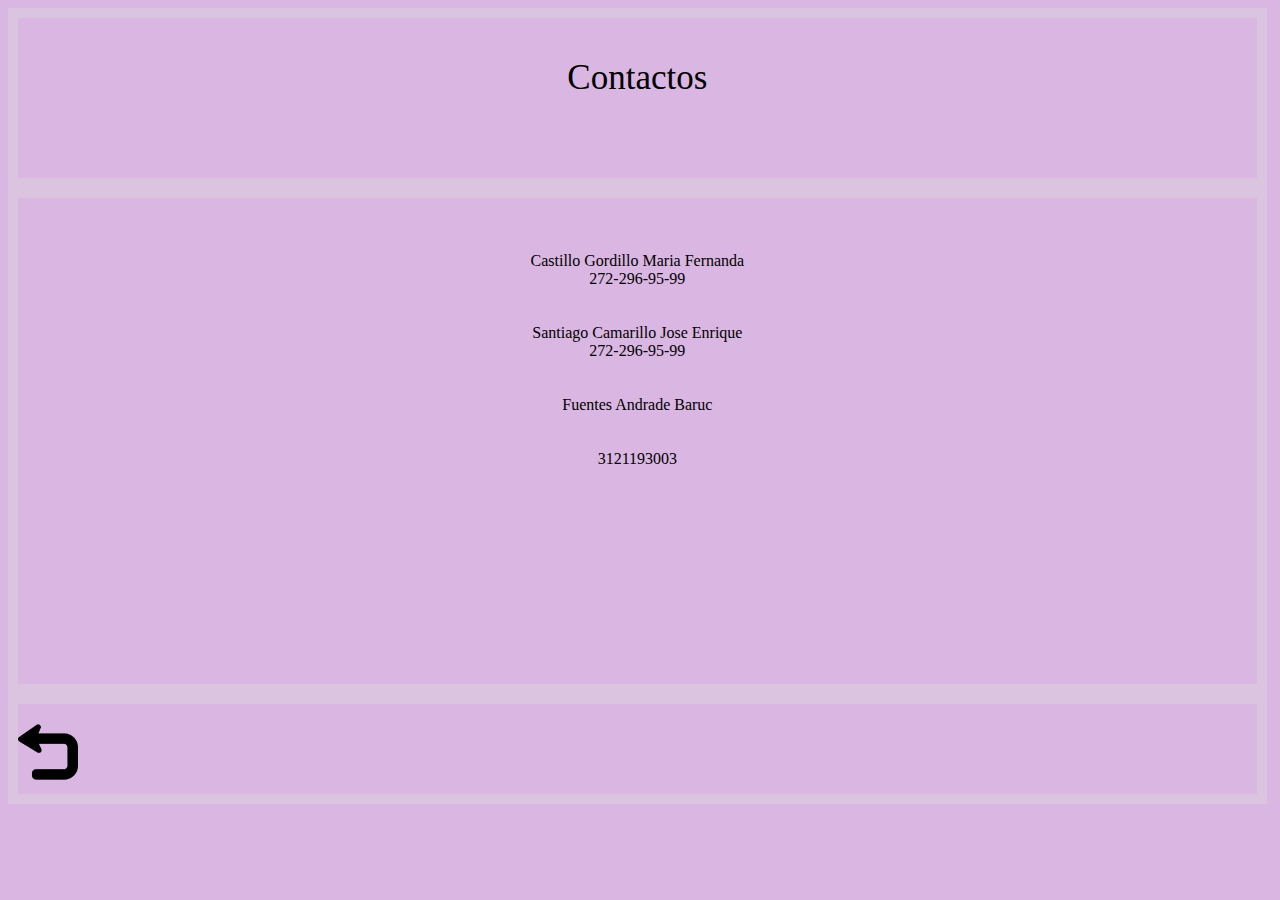
<file: contacto.html>
<!DOCTYPE html>
<html>
<head>
	<meta charset="utf-8">
	<meta name="viewport" content="width=device-width, initial-scale=1">
	<title>Contactos</title>
	<style type="text/css">
		body{
			background-color: #DAB6E2 ;
			text-align: center;
		}
		.encabezado{
			font-family:cursive;
			color: black;
			font-size: 35px;
			width: 98%;
			border: 10px solid #DAC4DF;
		}
		.contactos{
			width: 98%;
			border: 10px solid #DAC4DF;
			text-align: center;
		}

		footer{
			width: 98%;
			border: 10px solid #DAC4DF;
		}
		img{

			float: left;
		}
	</style>
</head>
<body>
	<div class="encabezado">
		<br> Contactos<br><br><br>
	</div>
	<div class="contactos">
		<br><br><br>
		Castillo Gordillo Maria Fernanda<br>
		272-296-95-99<br><br><br>
		Santiago Camarillo Jose Enrique<br>
		272-296-95-99<br><br><br>
		Fuentes Andrade Baruc<br><br><br>
		3121193003
		<br><br><br><br><br><br><br><br><br><br><br><br><br>
	</div>

	<div class="pie">
		<footer><br>
			<a href="index.html">
			<img src="regreso.png" alt="inicio" height="60" width="60">
			</a><br><br><br><br>
		</footer>
	</div>
</body>
</html>
</file>
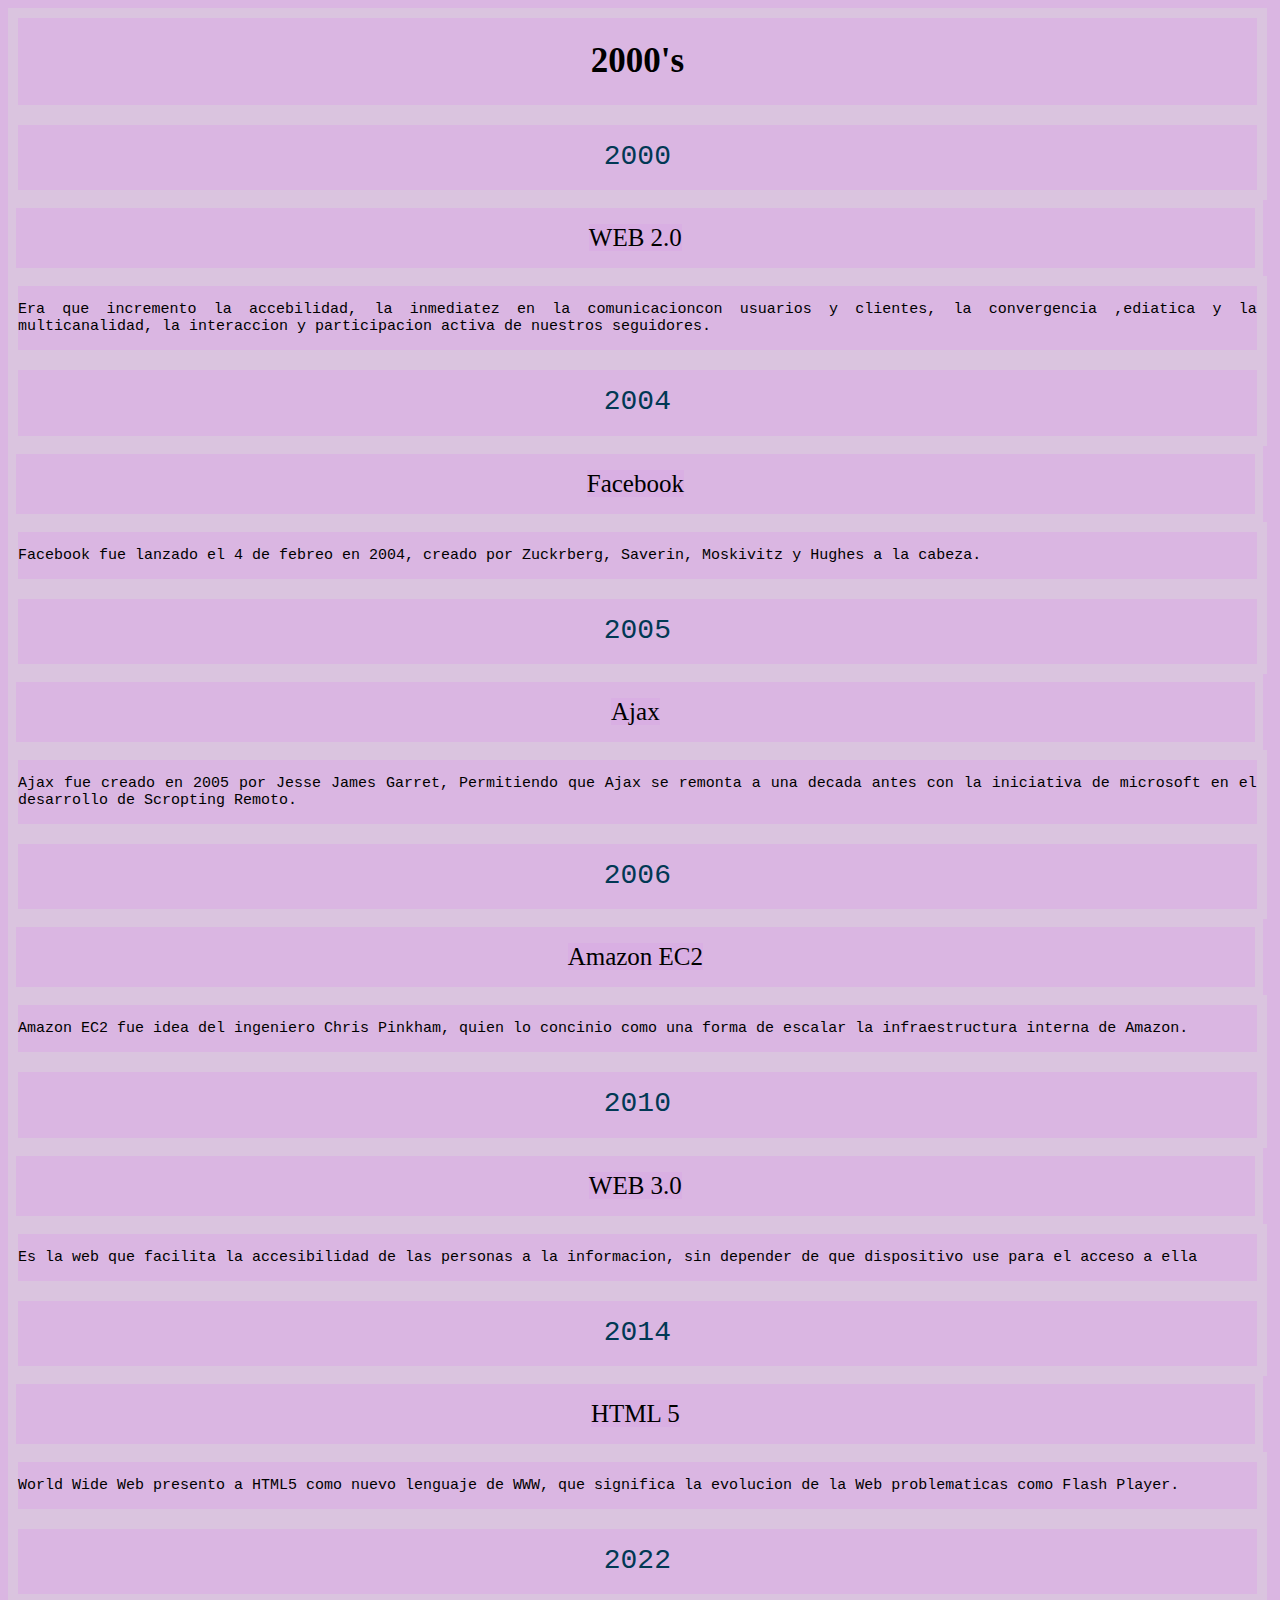
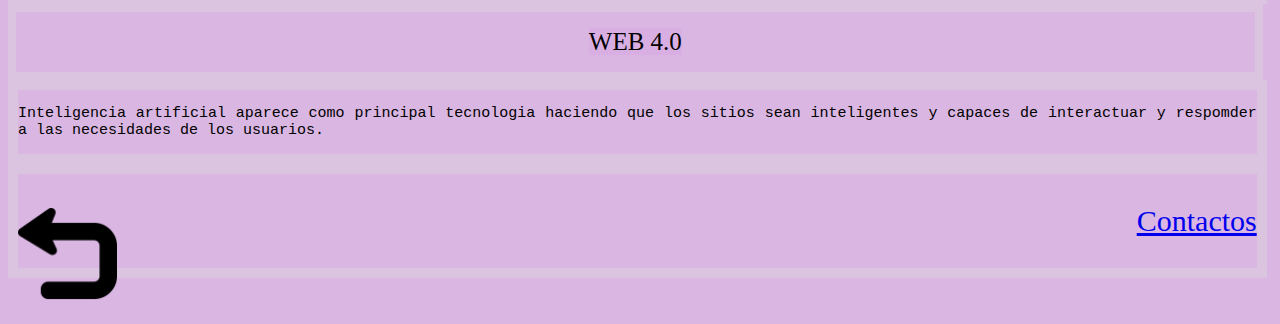
<file: cuatro.html>
<!DOCTYPE html>
<html>
<head>
	<meta charset="utf-8">
	<meta name="viewport" content="width=device-width, initial-scale=1">
	<title> 2000's</title>

	<style type="text/css">
		body{
			background-color: #DAB6E2 ;
			text-align: center;
		}
		h1{
			font-family:cursive;
			color: black;
			font-size: 35px;
		}
		sup{
			font-family:monospace;
			color: #013854;
			font-size: 28px;
		}
		sub{
			font-family: Brush Script MT;
			color: black;
			background-color: #D9AFE3;
			font-size: 25px;
		}
		img {
  			width: 8%;
  			height: 8%;
		}
		.cabecera{
			width: 98%;
			border: 10px solid #DAC4DF;
		}
		.subtitulo{
			width: 98%;
			border: 8px solid #DAC4DF;
		}
		.contenido{
			width: 98%;
			border: 10px solid #DAC4DF;
		}
		.apartado{
			width: 98%;
			border: 10px solid #DAC4DF;
		}
		.pie{
			width: 98%;
			border: 10px solid #DAC4DF;
		}
	</style>	


</head>
<body>
	<div class="cabecera">
		<header><h1>2000's</h1></header>
	</div>
	<div class="contenido">
		<p>
			<sup>2000</sup>
		</p>
	</div>
	<div class="subtitulo">
		<p>					
			<sub>
				WEB 2.0
			</sub>
		</p>
	</div>
	<div class="apartado">
			<p style="text-align: justify; font-size: 15px;font-family: Courier New;"> 
				Era que incremento la accebilidad, la inmediatez en la comunicacioncon usuarios y clientes, la convergencia ,ediatica y la multicanalidad, la interaccion y participacion activa de nuestros seguidores.
			</p>
	</div>
	<div class="contenido">
		<p>
			<sup>2004</sup>
		</p>
	</div>
	<div class="subtitulo">
		<p>					
			<sub>
				Facebook
			</sub>
		</p>
	</div>
	<div class="apartado">
			<p style="text-align: justify; font-size: 15px;font-family: Courier New;"> 
				Facebook fue lanzado el 4 de febreo en 2004, creado por Zuckrberg, Saverin, Moskivitz y Hughes a la cabeza.
			</p>
	</div>
	<div class="contenido">
		<p>
			<sup>2005</sup>
		</p>
	</div>
	<div class="subtitulo">
		<p>					
			<sub>
				Ajax
			</sub>
		</p>
	</div>
	<div class="apartado">
			<p style="text-align: justify; font-size: 15px;font-family: Courier New;"> 
				Ajax fue creado en 2005 por Jesse James Garret, Permitiendo que Ajax se remonta a una decada antes con la iniciativa de microsoft en el desarrollo de Scropting Remoto.
			</p>
	</div>
		<div class="contenido">
		<p>
			<sup>2006</sup>
		</p>
	</div>
	<div class="subtitulo">
		<p>					
			<sub>
				Amazon EC2
			</sub>
		</p>
	</div>
	<div class="apartado">
			<p style="text-align: justify; font-size: 15px;font-family: Courier New;"> 
				Amazon EC2 fue idea del ingeniero Chris Pinkham, quien lo concinio como una forma de escalar la infraestructura interna de Amazon.
			</p>
	</div>
	<div class="contenido">
		<p>
			<sup>2010</sup>
		</p>
	</div>
	<div class="subtitulo">
		<p>					
			<sub>
				WEB 3.0
			</sub>
		</p>
	</div>
	<div class="apartado">
			<p style="text-align: justify; font-size: 15px;font-family: Courier New;"> 
				Es la web que facilita la accesibilidad de las personas a la informacion, sin depender de que dispositivo use para el acceso a ella
			</p>
	</div>
	<div class="contenido">
		<p>
			<sup>2014</sup>
		</p>
	</div>
	<div class="subtitulo">
		<p>					
			<sub>
				HTML 5
			</sub>
		</p>
	</div>
	<div class="apartado">
			<p style="text-align: justify; font-size: 15px;font-family: Courier New;"> 
				World Wide Web presento a HTML5 como nuevo lenguaje de WWW, que significa la evolucion de la Web problematicas como Flash Player.
			</p>
	</div>
	<div class="contenido">
		<p>
			<sup>2022</sup>
		</p>
	</div>
	<div class="subtitulo">
		<p>					
			<sub>
				WEB 4.0
			</sub>
		</p>
	</div>
	<div class="apartado">
			<p style="text-align: justify; font-size: 15px;font-family: Courier New;"> 
				Inteligencia artificial aparece como principal tecnologia haciendo que los sitios sean inteligentes y capaces de interactuar y respomder a las necesidades de los usuarios.
			</p>
	</div>
	<div class="pie">
<footer>
			<a href="index.html">
			<img src="regreso.png" alt="inicio" align="left" />
			</a>
			<p style="text-align: right; font-size:30px; font-family: Ginebra;"><a href="contacto.html">Contactos</a> </p>
		</footer>
	</div>
</body>
</html>
</file>
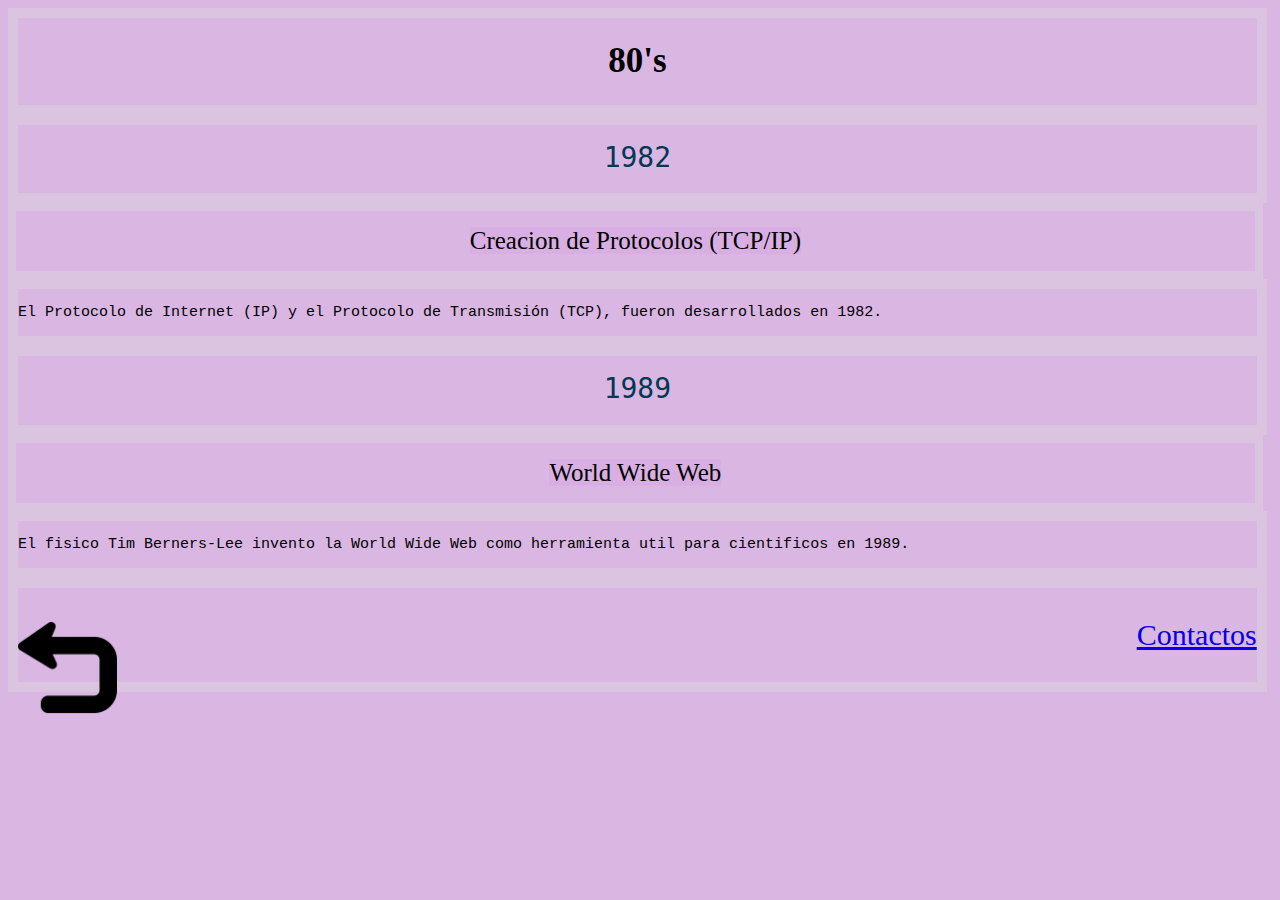
<file: dos.html>
<!DOCTYPE html>
<html>
<head>
	<meta charset="utf-8">
	<meta name="viewport" content="width=device-width, initial-scale=1">
	<title> 80's</title>

	<style type="text/css">
		body{
			background-color: #DAB6E2 ;
			text-align: center;
		}
		h1{
			font-family:cursive;
			color: black;
			font-size: 35px;
		}
		sup{
			font-family:monospace;
			color: #013854;
			font-size: 28px;
		}
		sub{
			font-family: Brush Script MT;
			color: black;
			background-color: #D9AFE3;
			font-size: 25px;
		}
		img {
  			width: 8%;
  			height: 8%;
		}
		div.cabecera{
			width: 98%;
			border: 10px solid #DAC4DF;
		}
		div.subtitulo{
			width: 98%;
			border: 8px solid #DAC4DF;
		}
		div.contenido{
			width: 98%;
			border: 10px solid #DAC4DF;
		}
		div.apartado{
			width: 98%;
			border: 10px solid #DAC4DF;
		}
		div.pie{
			width: 98%;
			border: 10px solid #DAC4DF;
		}
	</style>	


</head>
<body>
	<div class="cabecera">
		<header><h1>80's</h1></header>
	</div>
	<div class="contenido">
		<p>
			<sup>1982</sup>
		</p>
	</div>
	<div class="subtitulo">
		<p>					
			<sub>
				Creacion de Protocolos (TCP/IP)
			</sub>
		</p>
	</div>
	<div class="apartado">
			<p style="text-align: justify; font-size: 15px;font-family: Courier New;"> 
				El Protocolo de Internet (IP) y el Protocolo de Transmisión (TCP), fueron desarrollados en 1982.
			</p>
	</div>
	<div class="contenido">
		<p>
			<sup>1989</sup>
		</p>
	</div>
	<div class="subtitulo">
		<p>					
			<sub>
				World Wide Web
			</sub>
		</p>
	</div>
	<div class="apartado">
			<p style="text-align: justify; font-size: 15px;font-family: Courier New;"> 
				El fisico Tim Berners-Lee invento la World Wide Web como herramienta util para cientificos en 1989.
			</p>
	</div>
	<div class="pie">
		<footer>
			<a href="index.html">
			<img src="regreso.png" alt="inicio" align="left" />
			</a>
			<p style="text-align: right; font-size:30px; font-family: Ginebra;"><a href="contacto.html">Contactos</a> </p>
		</footer>
	</div>
</body>
</html>
</file>
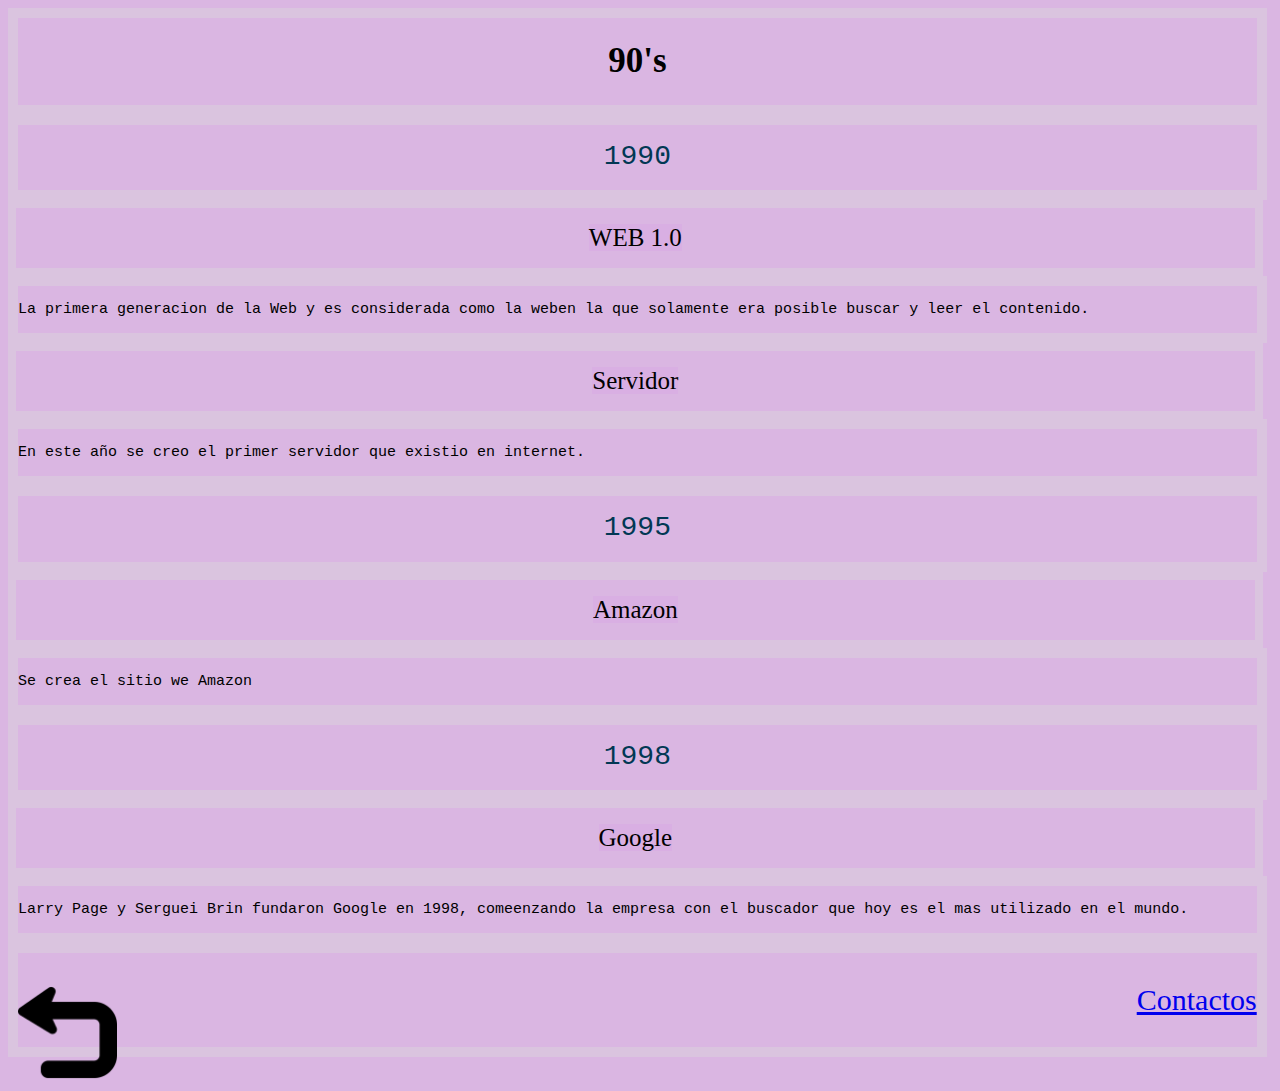
<file: tres.html>
<!DOCTYPE html>
<html>
<head>
	<meta charset="utf-8">
	<meta name="viewport" content="width=device-width, initial-scale=1">
	<title> 80's</title>

	<style type="text/css">
		body{
			background-color: #DAB6E2 ;
			text-align: center;
		}
		h1{
			font-family:cursive;
			color: black;
			font-size: 35px;
		}
		sup{
			font-family:monospace;
			color: #013854;
			font-size: 28px;
		}
		sub{
			font-family: Brush Script MT;
			color: black;
			background-color: #D9AFE3;
			font-size: 25px;
		}
		img {
  			width: 8%;
  			height: 8%;
		}
		div.cabecera{
			width: 98%;
			border: 10px solid #DAC4DF;
		}
		div.subtitulo{
			width: 98%;
			border: 8px solid #DAC4DF;
		}
		div.contenido{
			width: 98%;
			border: 10px solid #DAC4DF;
		}
		div.apartado{
			width: 98%;
			border: 10px solid #DAC4DF;
		}
		div.pie{
			width: 98%;
			border: 10px solid #DAC4DF;
		}
	</style>	


</head>
<body>
	<div class="cabecera">
		<header><h1>90's</h1></header>
	</div>
	<div class="contenido">
		<p>
			<sup>1990</sup>
		</p>
	</div>
	<div class="subtitulo">
		<p>					
			<sub>
				WEB 1.0
			</sub>
		</p>
	</div>
	<div class="apartado">
			<p style="text-align: justify; font-size: 15px;font-family: Courier New;"> 
				La primera generacion de la Web y es considerada como la weben la que solamente era posible buscar y leer el contenido.
			</p>
	</div>
	<div class="subtitulo">
		<p>					
			<sub>
				Servidor
			</sub>
		</p>
	</div>
	<div class="apartado">
			<p style="text-align: justify; font-size: 15px;font-family: Courier New;"> 
				En este año se creo el primer servidor que existio en internet.
			</p>
	</div>
	<div class="contenido">
		<p>
			<sup>1995</sup>
		</p>
	</div>
	<div class="subtitulo">
		<p>					
			<sub>
				Amazon
			</sub>
		</p>
	</div>
	<div class="apartado">
			<p style="text-align: justify; font-size: 15px;font-family: Courier New;"> 
				Se crea el sitio we Amazon
			</p>
	</div>
		<div class="contenido">
		<p>
			<sup>1998</sup>
		</p>
	</div>
	<div class="subtitulo">
		<p>					
			<sub>
				Google
			</sub>
		</p>
	</div>
	<div class="apartado">
			<p style="text-align: justify; font-size: 15px;font-family: Courier New;"> 
				Larry Page y Serguei Brin fundaron Google en 1998, comeenzando la empresa con el buscador que hoy es el mas utilizado en el mundo.
			</p>
	</div>
	<div class="pie">
		<footer>
			<a href="index.html">
			<img src="regreso.png" alt="inicio" align="left" />
			</a>
			<p style="text-align: right; font-size:30px; font-family: Ginebra;"><a href="contacto.html">Contactos</a> </p>
		</footer>
	</div>
</body>
</html>
</file>
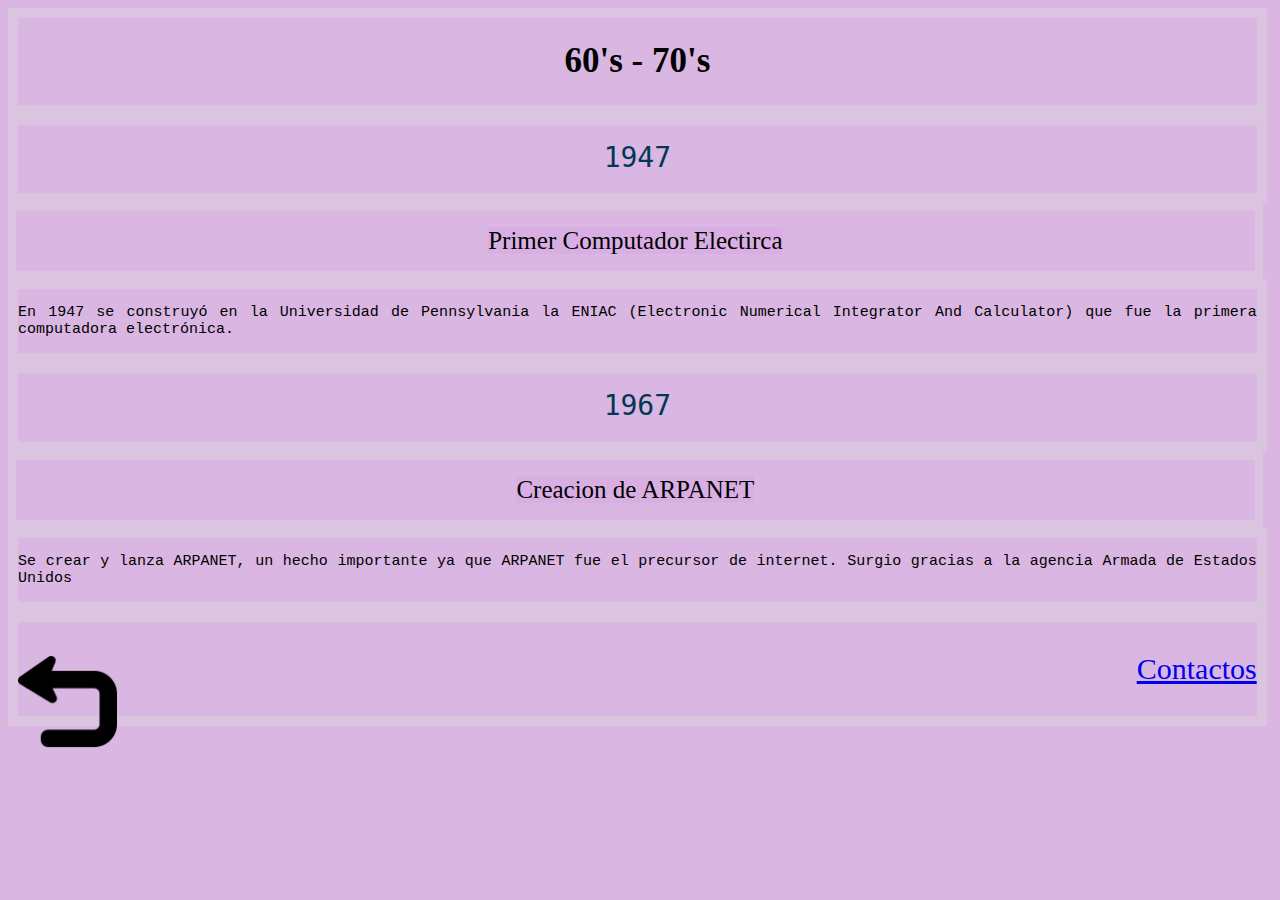
<file: uno.html>
<!DOCTYPE html>
<html>
<head>
	<meta charset="utf-8">
	<meta name="viewport" content="width=device-width, initial-scale=1">
	<title> 60's - 70's</title>

	<style type="text/css">
		body{
			background-color: #DAB6E2 ;
			text-align: center;
		}
		h1{
			font-family:cursive;
			color: black;
			font-size: 35px;
		}
		sup{
			font-family:monospace;
			color: #013854;
			font-size: 28px;
		}
		sub{
			font-family: Brush Script MT;
			color: black;
			background-color: #D9AFE3;
			font-size: 25px;
		}
		img {
  			width: 8%;
  			height: 8%;
		}
		div.cabecera{
			width: 98%;
			border: 10px solid #DAC4DF;
		}
		div.subtitulo{
			width: 98%;
			border: 8px solid #DAC4DF;
		}
		div.contenido{
			width: 98%;
			border: 10px solid #DAC4DF;
		}
		div.apartado{
			width: 98%;
			border: 10px solid #DAC4DF;
		}
		div.pie{
			width: 98%;
			border: 10px solid #DAC4DF;
		}
	</style>	


</head>
<body>
	<div class="cabecera">
		<header><h1>60's - 70's</h1></header>
	</div>
	<div class="contenido">
		<p>
			<sup>1947</sup>
		</p>
	</div>
	<div class="subtitulo">
		<p>					
			<sub>
				Primer Computador Electirca
			</sub>
		</p>
	</div>
	<div class="apartado">
			<p style="text-align: justify; font-size: 15px;font-family: Courier New;"> 
				En 1947 se construyó en la Universidad de Pennsylvania la ENIAC (Electronic Numerical Integrator And Calculator) que fue la primera computadora electrónica.
			</p>
	</div>
	<div class="contenido">
		<p>
			<sup>1967</sup>
		</p>
	</div>
	<div class="subtitulo">
		<p>					
			<sub>
				Creacion de ARPANET
			</sub>
		</p>
	</div>
	<div class="apartado">
			<p style="text-align: justify; font-size: 15px;font-family: Courier New;"> 
				Se crear y lanza ARPANET, un hecho importante ya que ARPANET fue el precursor de internet. Surgio gracias a la agencia Armada de Estados Unidos
			</p>
	</div>
	<div class="pie">
		<footer>
			<a href="index.html">
			<img src="regreso.png" alt="inicio" align="left" />
			</a>
			<p style="text-align: right; font-size:30px; font-family: Ginebra;"><a href="contacto.html">Contactos</a> </p>
		</footer>
	</div>
</body>
</html>
</file>
